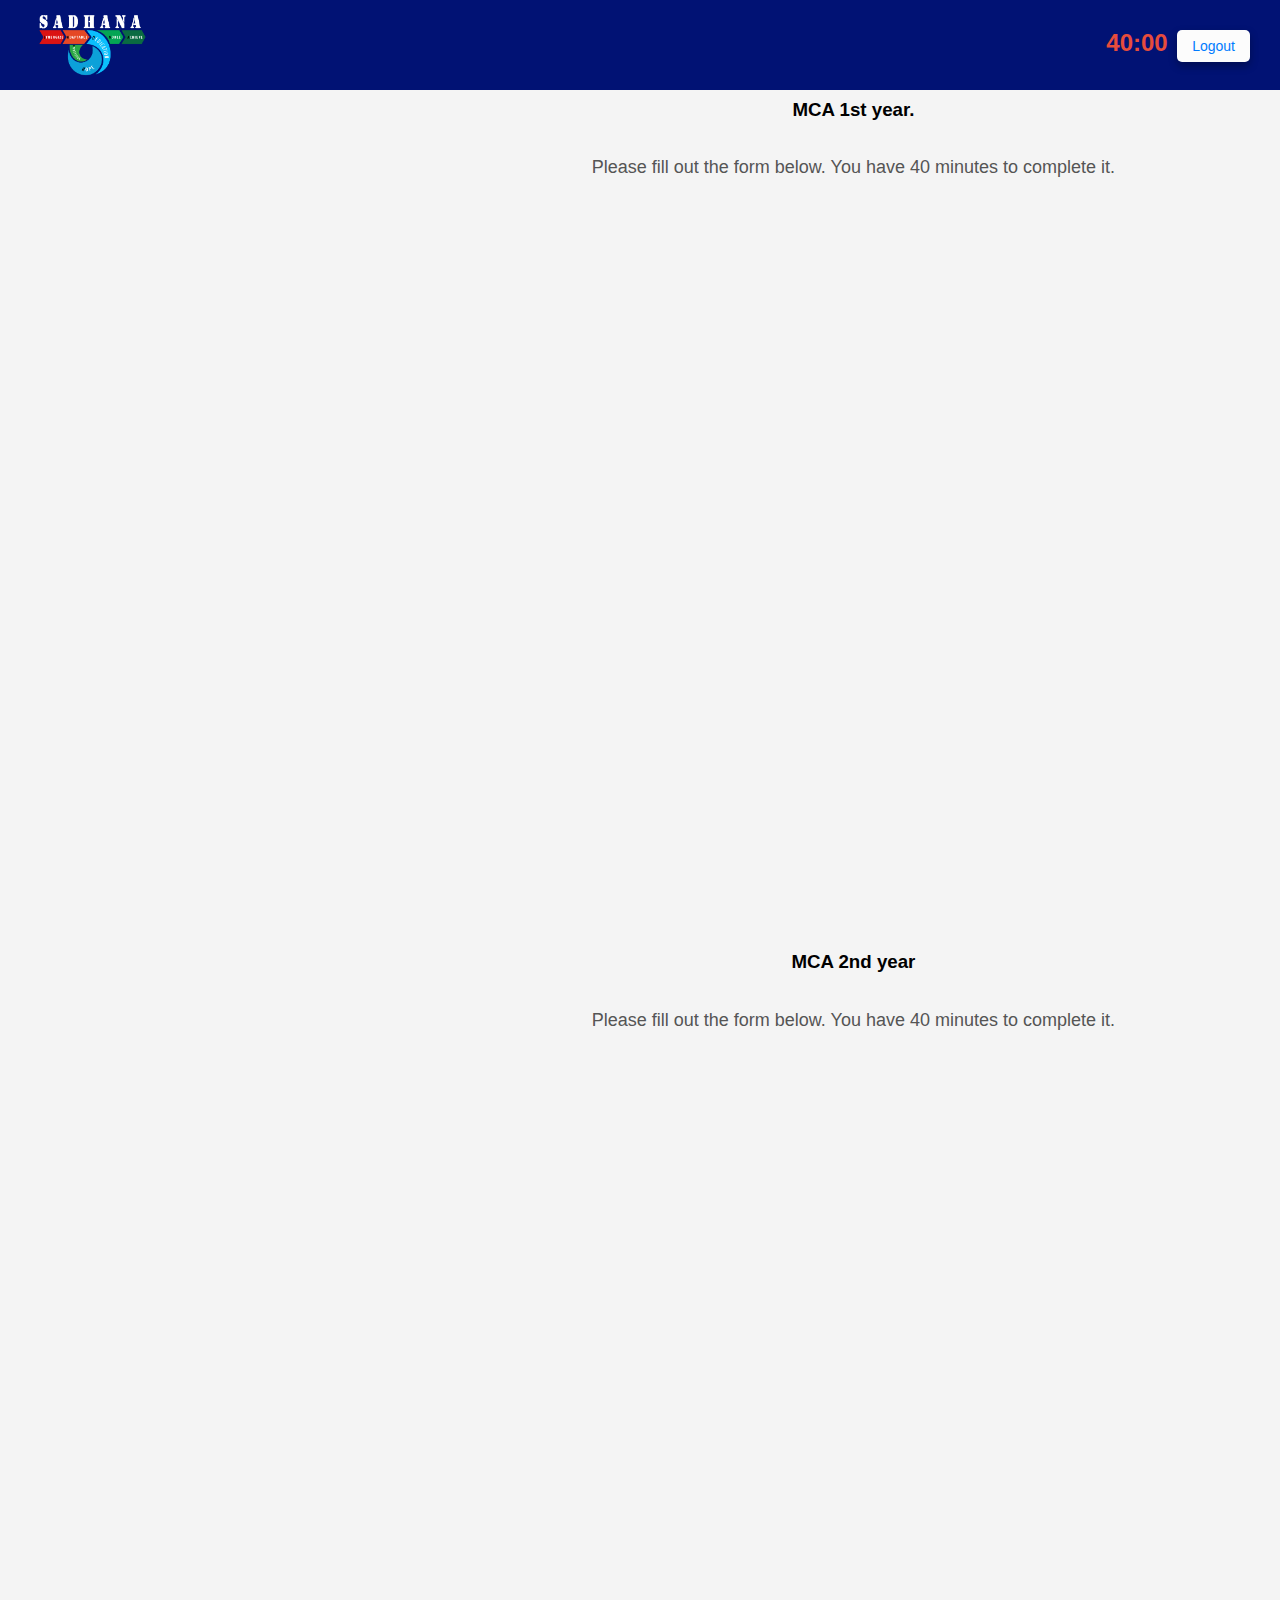
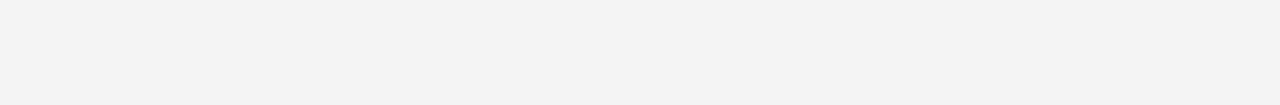
<file: form.html>
<!DOCTYPE html>
<html lang="en">
  <head>
    <meta charset="UTF-8" />
    <meta name="viewport" content="width=device-width, initial-scale=1.0" />
    <title>SADHANA</title>
    <link rel="icon" href="logo.png" type="image/x-icon">
    <link rel="icon" href="logo.png" type="image/png">
    <link rel="apple-touch-icon" sizes="180x180" href="logo.png">
    <link rel="icon" sizes="32x32" href="logo.png">
    <link rel="icon" sizes="16x16" href="logo.png">
    <style>
      
      body {
        font-family: Arial, sans-serif;
        background-color: #f4f4f4;
        margin: 0;
        padding: 0;
        height: 100vh;
        display: flex;
        flex-direction: column;
        overflow-x: hidden;  
      }

      /* Fixed Menu bar styling */
      .navbar {
        background-color: rgb(1, 18, 116);
        color: white;
        padding: 15px;
        text-align: center;
        position: fixed;
        top: 0;
        width: 100%;
        z-index: 10;  
        display: flex;
        justify-content: space-between;  
        align-items: center;
        padding: 10px 20px;
      }

      /* Logo styling (left corner) */
      .navbar .logo {
        height: 70px;  
        margin-left: 10px;
        padding: 0px;  
      }

      /* Timer styling (right corner) */
      .navbar .timer {
        font-size: 1.5em;
        font-weight: bold;
        color: #e74c3c;
      }

      /* Logout button 3D styling */
      .logout-button {
        padding: 8px 15px;
        font-size: 14px;
        background-color: #fcfcfc;
        border: none;
        border-radius: 5px;
        color: #007bff; 
        cursor: pointer;
        box-shadow: 0 4px 8px rgba(0, 0, 0, 0.3);
        transition: all 0.3s ease;
        margin-left: 5px;
        margin-right: 50px;
      }

      .logout-button:hover {
        transform: translateY(-4px);
        box-shadow: 0 8px 16px rgba(0, 0, 0, 0.4);
      }

      .logout-button:active {
        transform: translateY(2px);
        box-shadow: 0 2px 4px rgba(0, 0, 0, 0.3);
      }

      /* Form container styling */
      .container {
        display: flex;
        flex-direction: column;
        align-items: center;
        justify-content: center;
        margin-top: 80px; 
        padding: 0 20px;
      }

      iframe {
        border: none;
        width: 100%;
        height: 600px;  
        max-width: 640px;
        margin-top: 20px;
      }

      /* Warning message styling */
      .warning-message {
        background-color: #9a0101;
        color: rgb(0, 0, 0);
        font-weight: bold;
        padding: 10px;
        margin: 20px;
        border-radius: 5px;
        display: none; 
        position: fixed;
        top: 10px;
        left: 50%;
        transform: translateX(-50%);
        z-index: 100;
      }

      /* Additional styles for readability */
      h1 {
        color: #333;
      }

      p {
        font-size: 18px;
        color: #555;
      }

      /* Media queries for responsiveness */
      @media (max-width: 768px) {
        .navbar {
          flex-direction: column;  
          text-align: left;
          padding: 10px;
        }

        .navbar .logo {
          height: 40px; 
        }

        .navbar .timer,
        .navbar .logout-button {
          font-size: 1.2em;
        }

        .container {
          margin-top: 120px; 
        }

        iframe {
          height: 400px;  
        }

        .logout-button {
          padding: 6px 12px;
          font-size: 12px;
        }
      }

      @media (max-width: 480px) {
        .navbar .logo {
          height: 30px;  
        }

        .navbar .timer {
          font-size: 1.1em;
        }

        .logout-button {
          font-size: 10px;
          padding: 5px 10px;
        }

        iframe {
          height: 300px; 
        }
      }
    </style>
  </head>
  <body>
     
    <div class="navbar">
      <img src="logo.png" alt="Logo" class="logo" />

      <!-- <h1>Aptitude</h1> -->

      <!-- Timer and Logout button on the right -->
      <div>
        <span class="timer" id="timer">40:00</span>
        <button class="logout-button" onclick="logout()">Logout</button>
      </div>
    </div>

     
    <div id="embeddedForm" class="container" style="margin-left: 30%;">
      <h3  style="margin-left: 5%;">MCA 1st year.</h3>
      <p style="margin-left: 5%;">Please fill out the form below. You have 40 minutes to complete it.</p>
      <p id="msg" style="margin-left: 5%;"></p>

      <!-- =============================1st yaer MCA change code=================================== -->

     <iframe src="https://docs.google.com/forms/d/e/1FAIpQLSe1A_ThteJ0yOHLnNqddnGnNytaLEAroDUxYq5uwkTjxb_3Uw/viewform?usp=header" width="640" height="1531" frameborder="0" marginheight="0" marginwidth="0">Loading…</iframe>

      <!-- ================================change code ========================================== -->
  </div>






  <div id="embeddedForm1" class="container" style="margin-left: 30%;">
      <h3  style="margin-left: 5%;">MCA 2nd year</h3>
      <p  style="margin-left: 5%;">Please fill out the form below. You have 40 minutes to complete it.</p>
      <p id="msg"  style="margin-left: 5%;"></p>


      <!-- =============================2nd yaer MCA change code=================================== -->


      
     <iframe src="https://docs.google.com/forms/d/e/1FAIpQLSe1A_ThteJ0yOHLnNqddnGnNytaLEAroDUxYq5uwkTjxb_3Uw/viewform?usp=header" width="640" height="1531" frameborder="0" marginheight="0" marginwidth="0">Loading…</iframe>

      <!-- ================================change code ========================================== -->

  </div>

    <div class="warning-message" id="warningMessage">
      You have switched away from the form. It may cause you to be logged out.
    </div>
<!-- 
    <script>
      let timeLeft = 2400; // 40 minutes
      const timerElement = document.getElementById("timer");
      const warningMessage = document.getElementById("warningMessage");
      let visibilityCount = 0;

      
      function updateTimer() {
        const minutes = Math.floor(timeLeft / 60);
        const seconds = timeLeft % 60;
        timerElement.textContent = `${String(minutes).padStart(
          2,
          "0"
        )}:${String(seconds).padStart(2, "0")}`;
      }

      
      const countdownInterval = setInterval(() => {
        timeLeft--;
        updateTimer();

        if (timeLeft <= 0) {
          clearInterval(countdownInterval);
          alert("Time is up! Submit the form.");
        }
      }, 1000);

      
      document.addEventListener("visibilitychange", () => {
        if (document.visibilityState === "hidden") {
          visibilityCount++;
          warningMessage.style.display = "block";
        } else {
          warningMessage.style.display = "block";
        }
        
        if (visibilityCount >= 2) {
          window.location.href = "index.html";
        }
      });

      

      function logout() {
    
    const userConfirmed = confirm("Confirm to logout");

    if (userConfirmed) {
       
        window.location.href = "index.html";
    } else {
       
        console.log("User canceled the logout.");
    }
}

        function getLoginDataFromQuery() {
            const urlParams = new URLSearchParams(window.location.search);
            const username = urlParams.get('username');
            const password = urlParams.get('password');
            
            

            // Validate login credentials 
            if (username === "MCA1" && password === "MCA@1") {
                // If the login is successful, show the embedded form
                document.getElementById('embeddedForm').style.display = 'block';
                document.getElementById('embeddedForm1').style.display = 'none';
            } else  if (username === "MCA2" && password === "MCA@2") {
                // If the login is successful, show the embedded form
                document.getElementById('embeddedForm').style.display = 'none';
                document.getElementById('embeddedForm1').style.display = 'block';
            } else  {
               
            }
        }

        // Call the function to display the data and handle validation
        getLoginDataFromQuery();



      

// Warn user before leaving the page (e.g., back button or closing tab)
window.addEventListener('beforeunload', function (e) {
  e.preventDefault();
  e.returnValue = 'Are you sure you want to leave? Your progress may be lost.';
});




 let devToolsOpened = false;

      function detectDevTools() {
        const threshold = 160;
        const widthThreshold = 100;

        if (
          window.outerHeight - window.innerHeight > threshold ||
          window.outerWidth - window.innerWidth > widthThreshold
        ) {
          if (!devToolsOpened) {
            devToolsOpened = true;
            alert("Warning: Please close the Inspect to continue.");
             
          }
        } else {
          devToolsOpened = false;
        }
      }

      setInterval(detectDevTools, 500);

    </script> -->


    <script>
  const timerElement = document.getElementById("timer");
  const warningMessage = document.getElementById("warningMessage");
  let visibilityCount = 0;

  const TOTAL_TIME = 2400; // 40 minutes in seconds
  const STORAGE_KEY = "sadhana_timer_start";

  // Function to get current timestamp in seconds
  function getCurrentTimestamp() {
    return Math.floor(Date.now() / 1000);
  }

  function updateTimerDisplay(timeLeft) {
    const minutes = Math.floor(timeLeft / 60);
    const seconds = timeLeft % 60;
    timerElement.textContent = `${String(minutes).padStart(2, "0")}:${String(
      seconds
    ).padStart(2, "0")}`;
  }

  function initTimer() {
    let startTime = localStorage.getItem(STORAGE_KEY);

    if (!startTime) {
      startTime = getCurrentTimestamp();
      localStorage.setItem(STORAGE_KEY, startTime);
    }

    const interval = setInterval(() => {
      const now = getCurrentTimestamp();
      const elapsed = now - parseInt(startTime);
      const timeLeft = TOTAL_TIME - elapsed;

      if (timeLeft <= 0) {
        clearInterval(interval);
        updateTimerDisplay(0);
        alert("Time is up! Submit the form.");
        return;
      }

      updateTimerDisplay(timeLeft);
    }, 1000);
  }

  // Call this to clear saved time when needed (e.g., logout or test end)
  function clearTimer() {
    localStorage.removeItem(STORAGE_KEY);
  }

  initTimer();

  // Handle visibility change warning
  document.addEventListener("visibilitychange", () => {
    if (document.visibilityState === "hidden") {
      visibilityCount++;
      warningMessage.style.display = "block";
    } else {
      warningMessage.style.display = "block";
    }

    if (visibilityCount >= 2) {
      clearTimer(); // Clear stored time
      window.location.href = "index.html";
    }
  });

  function logout() {
    const userConfirmed = confirm("Confirm to logout");
    if (userConfirmed) {
      clearTimer(); // clear saved timer
      window.location.href = "index.html";
    }
  }

  function getLoginDataFromQuery() {
    const urlParams = new URLSearchParams(window.location.search);
    const username = urlParams.get("username");
    const password = urlParams.get("password");

    if (username === "MCA1" && password === "MCA@1") {
      document.getElementById("embeddedForm").style.display = "block";
      document.getElementById("embeddedForm1").style.display = "none";
    } else if (username === "MCA2" && password === "MCA@2") {
      document.getElementById("embeddedForm").style.display = "none";
      document.getElementById("embeddedForm1").style.display = "block";
    }
  }

  getLoginDataFromQuery();

  window.addEventListener("beforeunload", function (e) {
    e.preventDefault();
    e.returnValue =
      "Are you sure you want to leave? Your progress may be lost.";
  });

  let devToolsOpened = false;

  function detectDevTools() {
    const threshold = 160;
    const widthThreshold = 100;

    if (
      window.outerHeight - window.innerHeight > threshold ||
      window.outerWidth - window.innerWidth > widthThreshold
    ) {
      if (!devToolsOpened) {
        devToolsOpened = true;
        alert("Warning: Please close the Inspect to continue.");
      }
    } else {
      devToolsOpened = false;
    }
  }

  setInterval(detectDevTools, 500);
</script>

  </body>
</html>
</file>
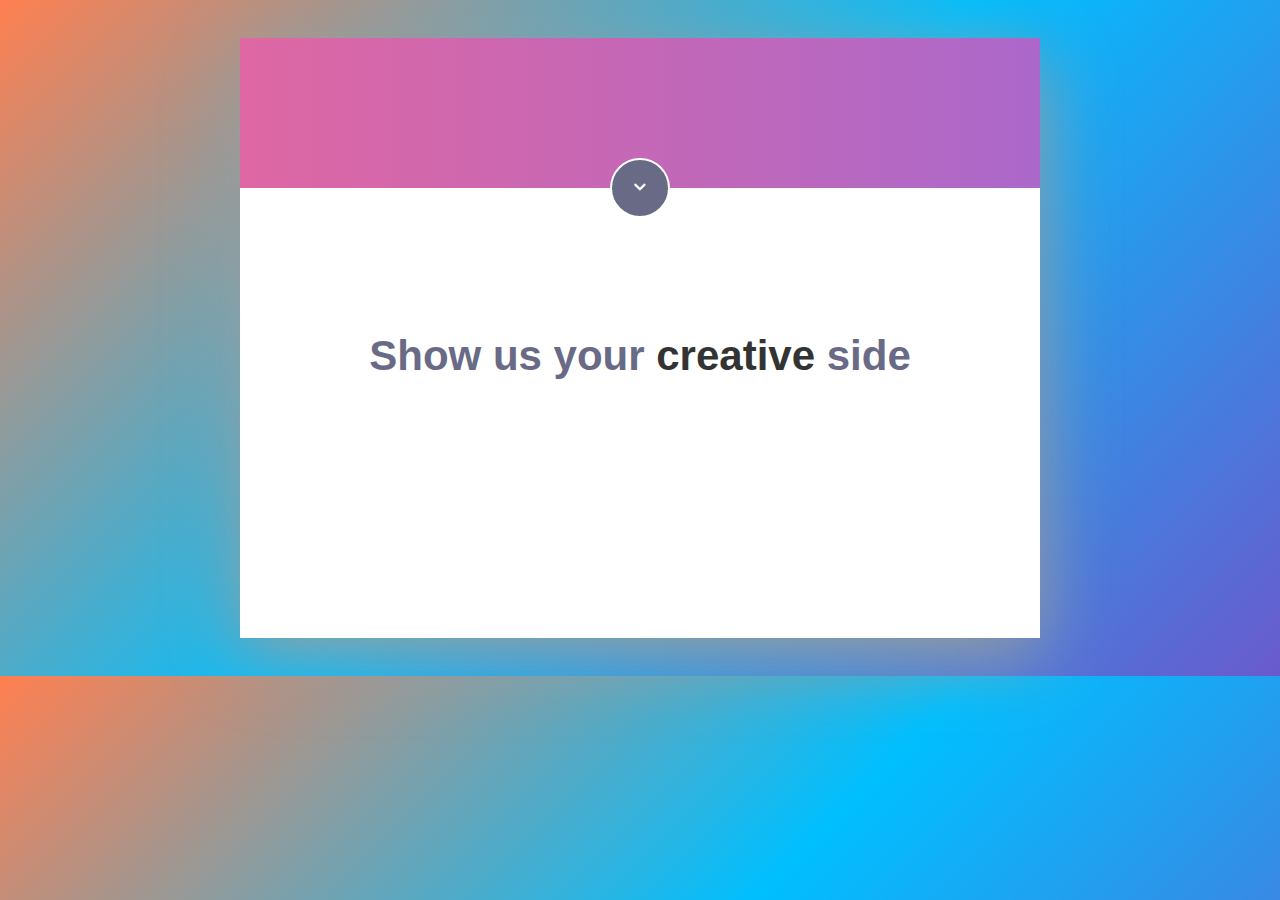
<file: login.html>
<!DOCTYPE html>
<html lang="en">
<head>
    <meta charset="UTF-8">
    <meta name="viewport" content="width=device-width, initial-scale=1.0">
    <link rel="stylesheet" href="https://cdnjs.cloudflare.com/ajax/libs/font-awesome/5.15.4/css/all.min.css">
    <title>Login</title>
    <link rel="icon" href="logo.png" type="image/x-icon">
    
 
    <link rel="icon" href="logo.png" type="image/png">
    
     
    <link rel="apple-touch-icon" sizes="180x180" href="logo.png">
    
    
    <link rel="icon" sizes="32x32" href="logo.png">
    <link rel="icon" sizes="16x16" href="logo.png">
    <style>
        body {
            font-family: 'Raleway', sans-serif;
            background: linear-gradient(135deg, #ff7f50, #00bfff, #6a5acd); /* Unique multi-color gradient */
            
        }

        .wrapper {
            width: 800px;
            height: 600px;
            position: relative;
            margin: 3% auto;
            box-shadow: 2px 18px 70px 0px #9D9D9D;
            overflow: hidden;
        }

        .login-text {
            width: 800px;
            height: 450px;
            background: linear-gradient(to left, #ab68ca, #de67a3);
            position: absolute;
            top: -300px;
            box-sizing: border-box;
            padding: 6%;
            transition: all 0.5s ease-in-out;
            z-index: 11;
        }

        .text {
            margin-left: 20px;
            color: #fff;
            display: none;
            transition: all 0.5s ease-in-out;
            transition-delay: 0.3s;
        }

        .text a, .text a:visited {
            font-size: 36px;
            color: #fff;
            text-decoration: none;
            font-weight: bold;
            display: block;
        }

        .text hr {
            width: 10%;
            float: left;
            background-color: #fff;
            font-size: 16px;
        }

        .text input {
            margin-top: 30px;
            height: 40px;
            width: 300px;
            border-radius: 2px;
            border: none;
            background-color: #444;
            opacity: 0.6;
            outline: none;
            color: #fff;
            padding-left: 10px;
        }

        .text input[type=text] {
            margin-top: 60px;
        }

        .text button {
            margin-top: 60px;
            height: 40px;
            width: 140px;
            outline: none;
        }

        .login-btn {
            background: #fff;
            border: none;
            border-radius: 2px;
            color: #696a86;
        }

        .cta {
            width: 60px;
            height: 60px;
            border-radius: 50%;
            background: #696a86;
            border: 2px solid #fff;
            position: absolute;
            bottom: -30px;
            left: 370px;
            color: #fff;
            outline: none;
            cursor: pointer;
            z-index: 11;
        }

        .call-text {
            background-color: #fff;
            width: 800px;
            height: 450px;
            position: absolute;
            bottom: 0;
            padding: 10%;
            box-sizing: border-box;
            text-align: center;
        }

        .call-text h1 {
            font-size: 42px;
            margin-top: 10%;
            color: #696a86;
        }

        .call-text h1 span {
            color: #333;
            font-weight: bolder;
        }

        .call-text button {
            height: 40px;
            width: 180px;
            border: none;
            border-radius: 20px;
            background: linear-gradient(to left, #ab68ca, #de67a3);
            color: #fff;
            font-weight: bolder;
            margin-top: 30px;
            cursor: pointer;
            outline: none;
        }

        .show-hide {
            display: block;
        }

        .expand {
            transform: translateY(300px);
        }
       /* From uiverse.io by @Ali-Tahmazi99 */
button {
 display: inline-block;
 width: 150px;
 height: 50px;
 border-radius: 10px;
 border: 1px solid #03045e;
 position: relative;
 overflow: hidden;
 transition: all 0.5s ease-in;
 z-index: 1;
}

button::before,
button::after {
 content: '';
 position: absolute;
 top: 0;
 width: 0;
 height: 100%;
 transform: skew(15deg);
 transition: all 0.5s;
 overflow: hidden;
 z-index: -1;
}

button::before {
 left: -10px;
 /* background: #240046; */
}

button::after {
 right: -10px;
 /* background: #5a189a; */
}

button:hover::before,
button:hover::after {
 width: 58%;
}

button:hover span {
 /* color: #e0aaff; */
 transition: 0.3s;
}

button span {
 color: #03045e;
 font-size: 18px;
 transition: all 0.3s ease-in;
}


    </style>

    
</head>
<body>
    <div class="wrapper" id="scriptButton">
        <div class="login-text">
            <button class="cta"><i class="fas fa-chevron-down fa-1x"></i></button>
            <div class="text">
                <h1>Login</h1>
                <hr>
                <br>
                <form id="loginForm" action="loginData.html" method="POST" onsubmit="return captureLoginData(event)">

                <input type="text" placeholder="Username" id="username" name="username" required>
                <br>
                <input type="password" placeholder="Password" id="password" name="password" required>
                <br>
                <button class="login-btn" type="submit"><span>Log In</span></button>
            </form>
                <div class="error-message" id="error-message"></div>
                <div class="disqualified-message" id="disqualified-message"></div>
            </div>
        </div>
        <div class="call-text">
            <h1>Show us your <span>creative</span> side</h1>

        </div>
    </div>
     
    <script>

if (sessionStorage.getItem('loggedIn') === 'true') {
            // Disable form fields and show disqualified message
            document.getElementById('username').disabled = true;
            document.getElementById('password').disabled = true;
            document.querySelector('.login-btn').disabled = true;
            document.getElementById('disqualified-message').textContent = "You are disqualified from logging in again.";
        }
    

       

        var cta = document.querySelector(".cta");
        var check = 0;

        cta.addEventListener('click', function(e){
            var text = e.target.nextElementSibling;
            var loginText = e.target.parentElement;
            text.classList.toggle('show-hide');
            loginText.classList.toggle('expand');
            if(check == 0)
            {
                cta.innerHTML = "<i class=\"fas fa-chevron-up\"></i>";
                check++;
            }
            else
            {
                cta.innerHTML = "<i class=\"fas fa-chevron-down\"></i>";
                check = 0;
            }
        });
    function captureLoginData(event) {
            event.preventDefault();  
            
            const username = document.getElementById("username").value;
            const password = document.getElementById("password").value;
            
           
            const loginData = {
                username: username,
                password: password
            };

            console.log("Login Data:", loginData);

          
            if (username === "MCA1" && password === "MCA@1") {
                sessionStorage.setItem('loggedIn', 'true');

                const queryString = `?username=${encodeURIComponent(username)}&password=${encodeURIComponent(password)}`;
                window.location.href = "form.html" + queryString;
        }else if (username === "MCA2" && password === "MCA@2") {
            sessionStorage.setItem('loggedIn', 'true');
            const queryString = `?username=${encodeURIComponent(username)}&password=${encodeURIComponent(password)}`;
                window.location.href = "form.html" + queryString;
        } else {
            alert("Invalid user name or password");
            
            document.getElementById('error-message').textContent = "Invalid username or password.";
        }
           
            
            return false; 
        }



        
    </script>
</body>
</html>
</file>
